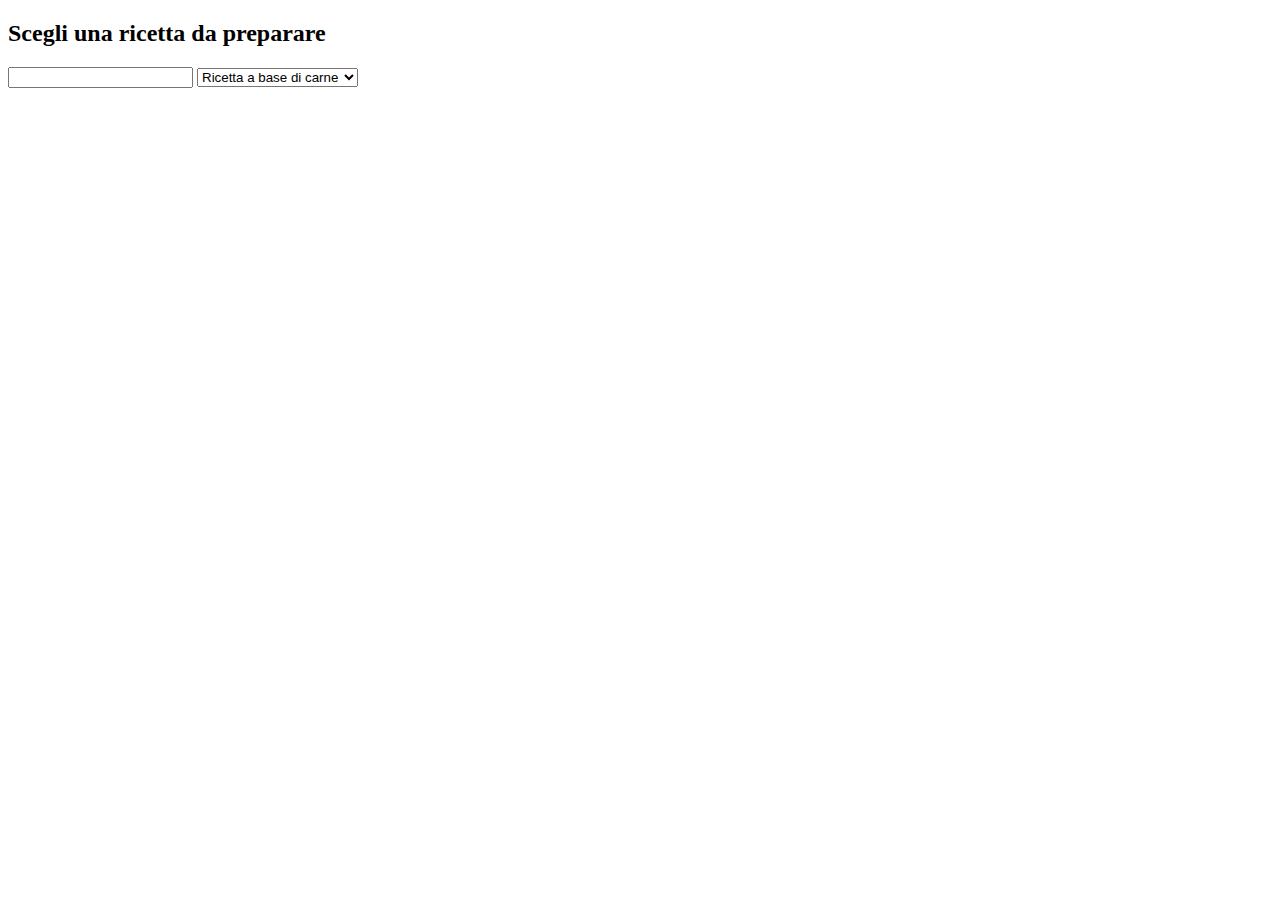
<file: databases/6-2.html>
<!DOCTYPE html>
<html>

<head>
<!-- Tag per il titolo della pagina: title -->
<title>Sono un titolo!</title>
</head>

<body>
<!-- H2 formatta il testo ad esso associato come se fosse un titolo (poco usato) -->
<h2>Scegli una ricetta da preparare</h2>
<!-- Esempio di campo di inserimento -->
<!-- input: permette di ricevere un input in ingresso -->
<input type="text" name="ricetta"/>
<!-- select: permette di scegliere un valore tra varie opzioni (specificate dai marcatori option) -->
<select name="categoria">
<option value "carne">Ricetta a base di carne</option>
<option value "pesce">Ricetta a base di pesce</option>
<option value "dolce">Ricetta di dolci</option>
</select>

</body>

</html>
</file>
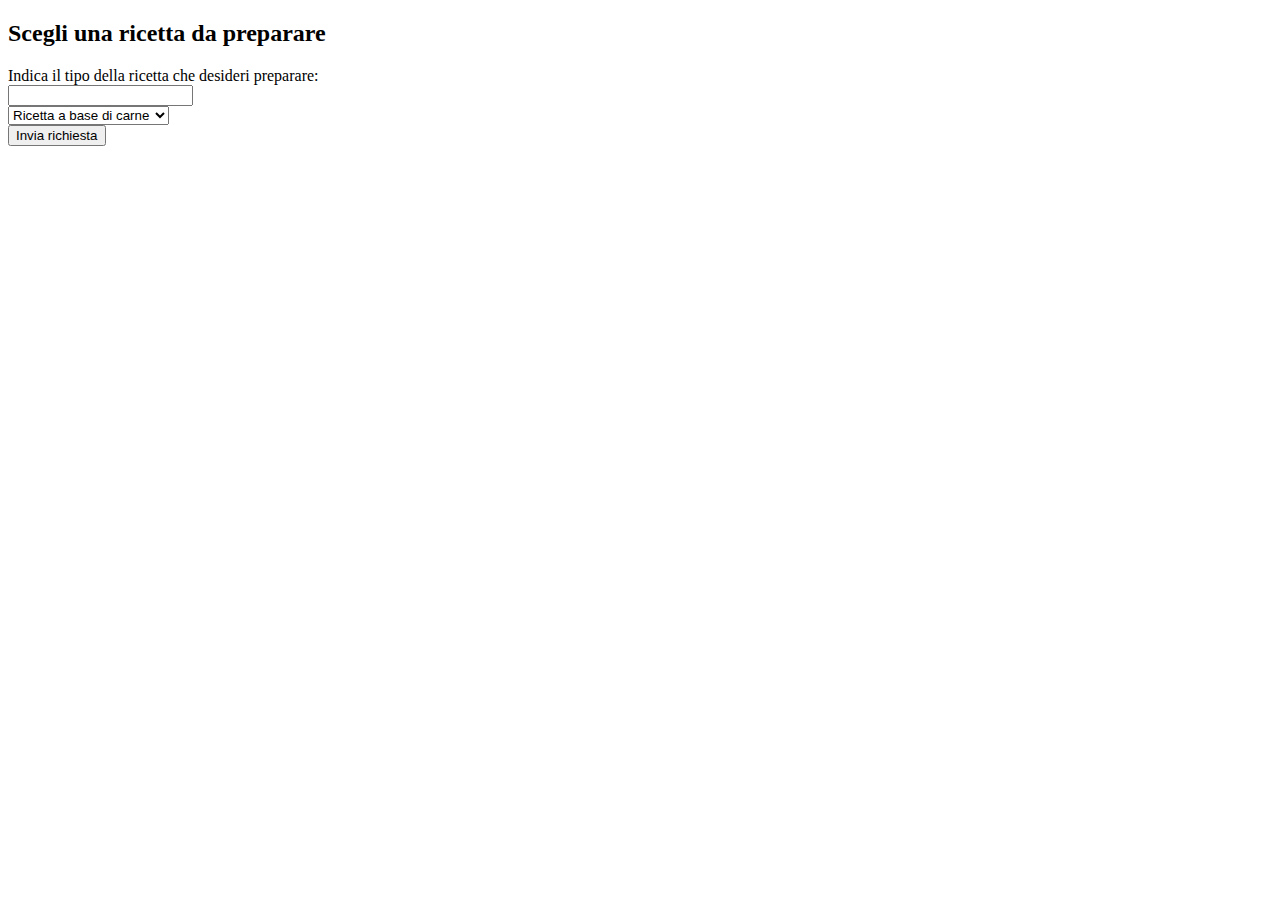
<file: databases/6-3.html>
<!DOCTYPE html>
<html>
    <head>
        <!-- Tag per il titolo della pagina: title -->
        <title>Prepara una ricetta!</title>
    </head>

    <body>
        <!-- H2 formatta il testo ad esso associato come se fosse un titolo (poco usato) -->
        <h2>Scegli una ricetta da preparare</h2>
        
        <!-- form: mi permette di passare dei dati presi in una pagina
             Metodi: POST -> passo alla pagina con il body
                     GET  -> passo alla pagina nell'URL (per intenderci)
             In questo caso passo a 6-4.php (post.php) dei parametri con la POST
        -->
        <form action="6-4.php" method="POST">
            <!-- div: crea un blocco (paragrafo) dato un certo testo formattato in maniera neutra -->
            <div>Indica il tipo della ricetta che desideri preparare:</div>
            <!-- Esempio di campo di inserimento -->
            <!-- input: permette di ricevere un input in ingresso -->
            <input type="text" name="ricetta"/>

            <div>
            <!-- select: permette di scegliere un valore tra varie opzioni (specificate dai marcatori option) -->
            <select name="categoria">
            <option value="carne">Ricetta a base di carne</option>
            <option value="pesce">Ricetta a base di pesce</option>
            <option value="dolce">Ricetta di dolci</option>
            </select>
            </div>
            <!-- input submit: invia un valore -->
            <input type="submit" value="Invia richiesta"/>
        </form>
    </body>

</html>
</file>
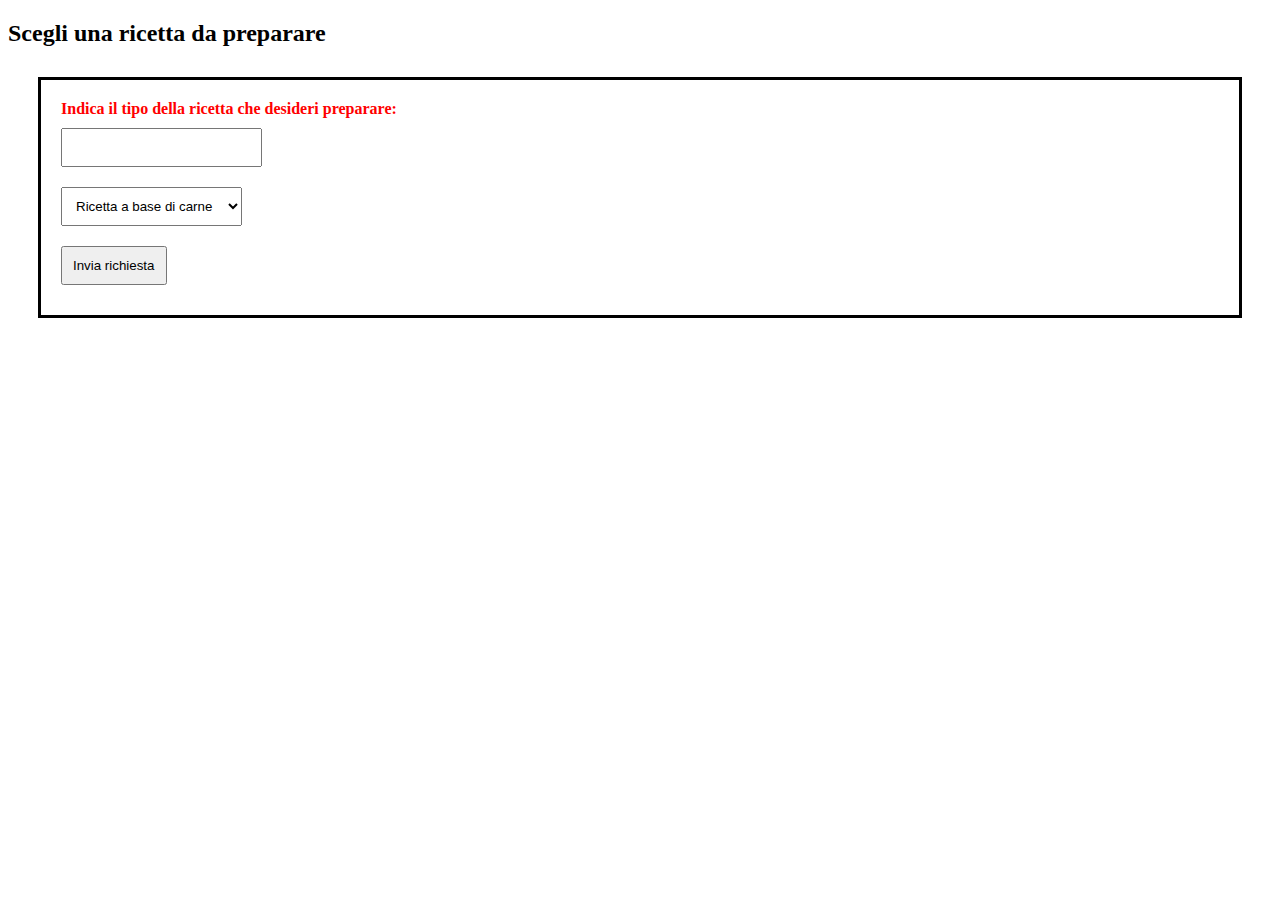
<file: databases/6-6.html>
<!DOCTYPE html>
<html>
    <head>
        <!-- meta: include metadati -->
        <meta http-equiv="content-type" content="text/html; charset=UTF-8">
        <!-- link: permette di usare elementi di altre pagine -->
        <link href="6-5.css" type="text/css" rel="stylesheet">
        <!-- Tag per il titolo della pagina: title -->
        <title>Prepara una ricetta!</title>
    </head>

    <body>
        <h2>Scegli una ricetta da preparare</h2>
        <form action="6-4.php" method="POST" class="rientro_testo">
            <!-- div: crea un blocco (paragrafo) dato un certo testo formattato in maniera neutra -->
            <div class="testo_col">Indica il tipo della ricetta che desideri preparare:</div>
            <!-- Esempio di campo di inserimento -->
            <!-- input: permette di ricevere un input in ingresso -->
            <input type="text" name="ricetta" class="spaziatura"/>

            <div>
            <select name="categoria" class="spaziatura">
            <option value="carne">Ricetta a base di carne</option>
            <option value="pesce">Ricetta a base di pesce</option>
            <option value="dolce">Ricetta di dolci</option>
            </select>
            </div>

            <input type="submit" value="Invia richiesta" class="spaziatura"/>
        </form>
    </body>

</html>
</file>
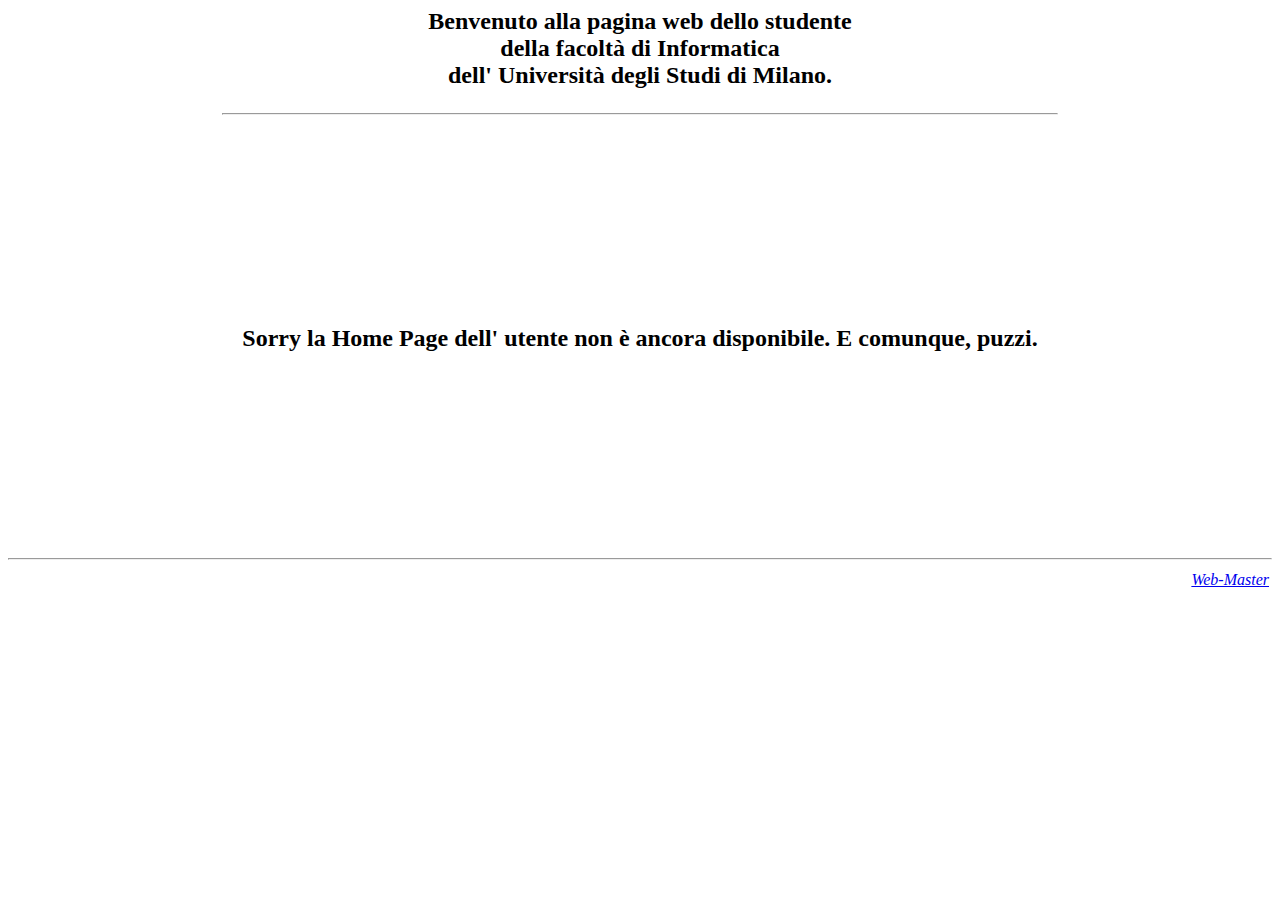
<file: databases/stuff/index-old.html>
<html>
 <head>
  <title>Student Home Page</title>
 </head>
 <body>
  <h2>
    <p align=center>
      Benvenuto alla pagina web dello studente<br>
      della facolt&agrave; di Informatica<br>
      dell' Universit&agrave; degli Studi di Milano.
      <hr width=66%>
    </p>
    <br><br>
    <br><br>
    <br><br>
    <p align=center>
      Sorry la Home Page dell' utente non &egrave; ancora disponibile.
      E comunque, puzzi.
    </p>
    <br><br>
    <br><br>
    <br><br>
  </h2>
  <hr>
  <table width=100% border=0>
    <tr><td align=right><address><a href="mailto:root@silab.dsi.unimi.it">Web-Master</a></address></td></tr>
  </table>
 </body>
</html>
</file>
<file: databases/6-5.css>
/* Foglio di stile CSS
Sono insiemi di proprietà... In maniera estremamente generica e generale */

.testo_col{
    font-weight: bold; /* Imposta il testo in grassetto */
    color: red; /* Imposta il colore del testo */
}

/*
margin: imposta un margine (spazio a sinistra) di n pixel
padding: imposta una distanza minima tra gli elementi che caricano tale proprietà
border: impostano i bordi, colori e dimensioni

Per margin/padding si possono usare left/right/top/bottom per specificare un valore
Tipo margin-left:2px;
*/
.rientro_testo{
    margin:30px;
    padding:20px;
    border-style:solid;
    border-color:black;
    border-width:3px;
}

/*
padding: così ingrandisce gli elementi
margin-{top,bottom}: palese
*/
.spaziatura{
    padding:10px;
    margin-top:10px;
    margin-bottom:10px;
}
</file>
